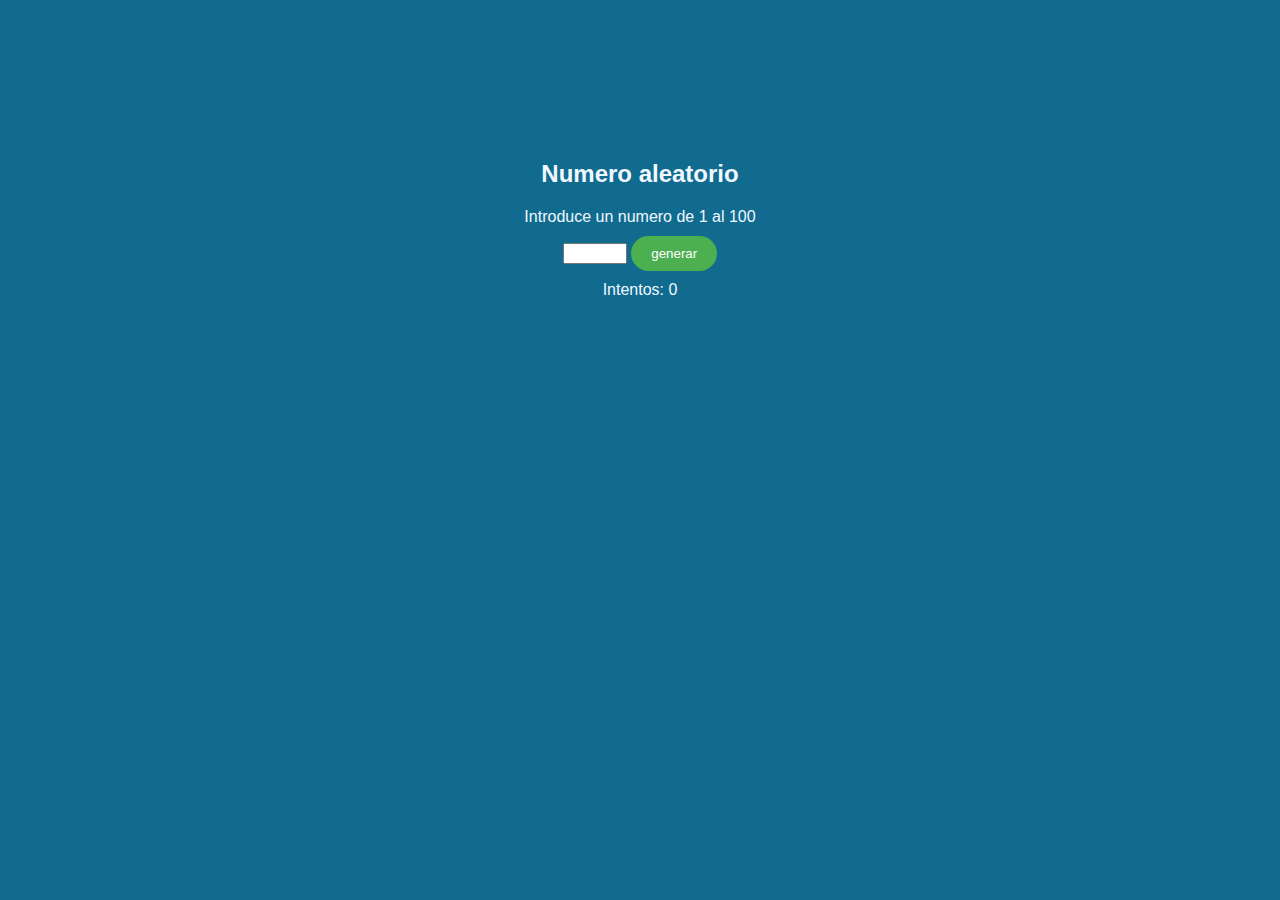
<file: aleatorio/index.html>
<!DOCTYPE html>
<html lang="en">
<head>
    <meta charset="UTF-8">
    <meta http-equiv="X-UA-Compatible" content="IE=edge">
    <meta name="viewport" content="width=device-width, initial-scale=1.0">
    <title>Numero aleatorio</title>
    <link rel="stylesheet" href="estilos.css">
    <script src="aleatorio.js"></script>
</head>
<body>
    <div id="">
    <h2>Numero aleatorio</h2>
    <p>Introduce un numero de 1 al 100</p>
    <input type="number" id="AdivinarInp" min="1" max="100">
    <button onclick="generarnumero()" id="btnClic">generar</button>
    <p id="resultado"></p>
    <p id="intentos">Intentos: 0</p> 
    </div>
</body>
</html>
</file>
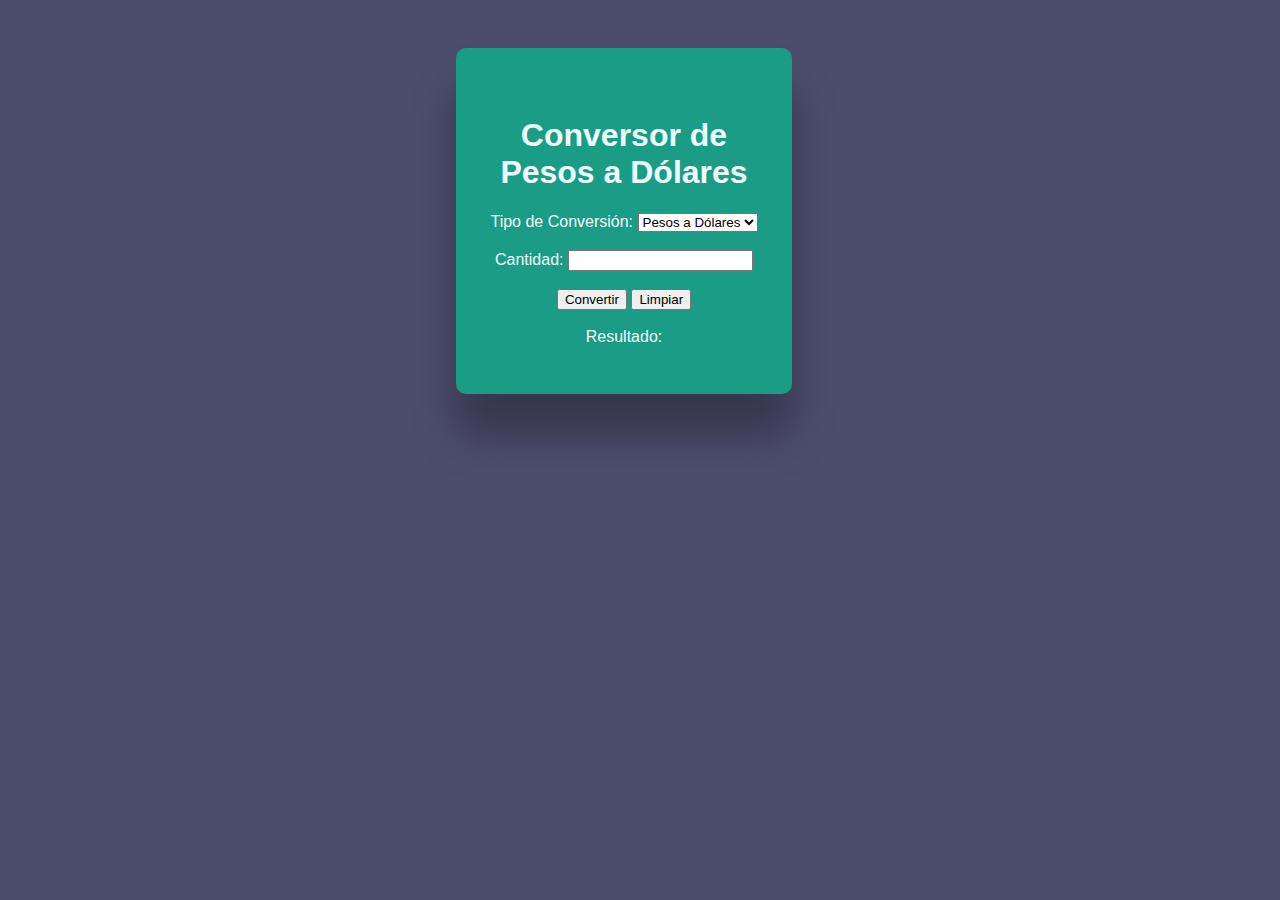
<file: dolares-pesos/index.html>
<!DOCTYPE html>
<html lang="en">
<head>
    <meta charset="UTF-8">
    <meta name="viewport" content="width=device-width, initial-scale=1.0">
    <title>Document</title>
    <script src="c.js"></script>
    <link rel="stylesheet" href="estilos.css">
</head>
<body>
    
    <div class="d1">
        <h1>Conversor de Pesos a Dólares</h1>

        <label for="tipoConversion">Tipo de Conversión:</label>
        
        <select id="tipoConversion">
          <option value="pesos-dolares">Pesos a Dólares</option>
          <option value="dolares-pesos">Dólares a Pesos</option>
         
        </select>
        
      
        <br><br>
       
        <label for="cantidad">Cantidad:</label>
        <input type="number" id="cantidad">
      
        <br><br>
      
        <button onclick="convertir()">Convertir</button>
        <button onclick="limpiar()">Limpiar</button>
      
        <br><br>
      
        <div id="resultado">Resultado:</div>
    </div>
</body>
</html>
</file>
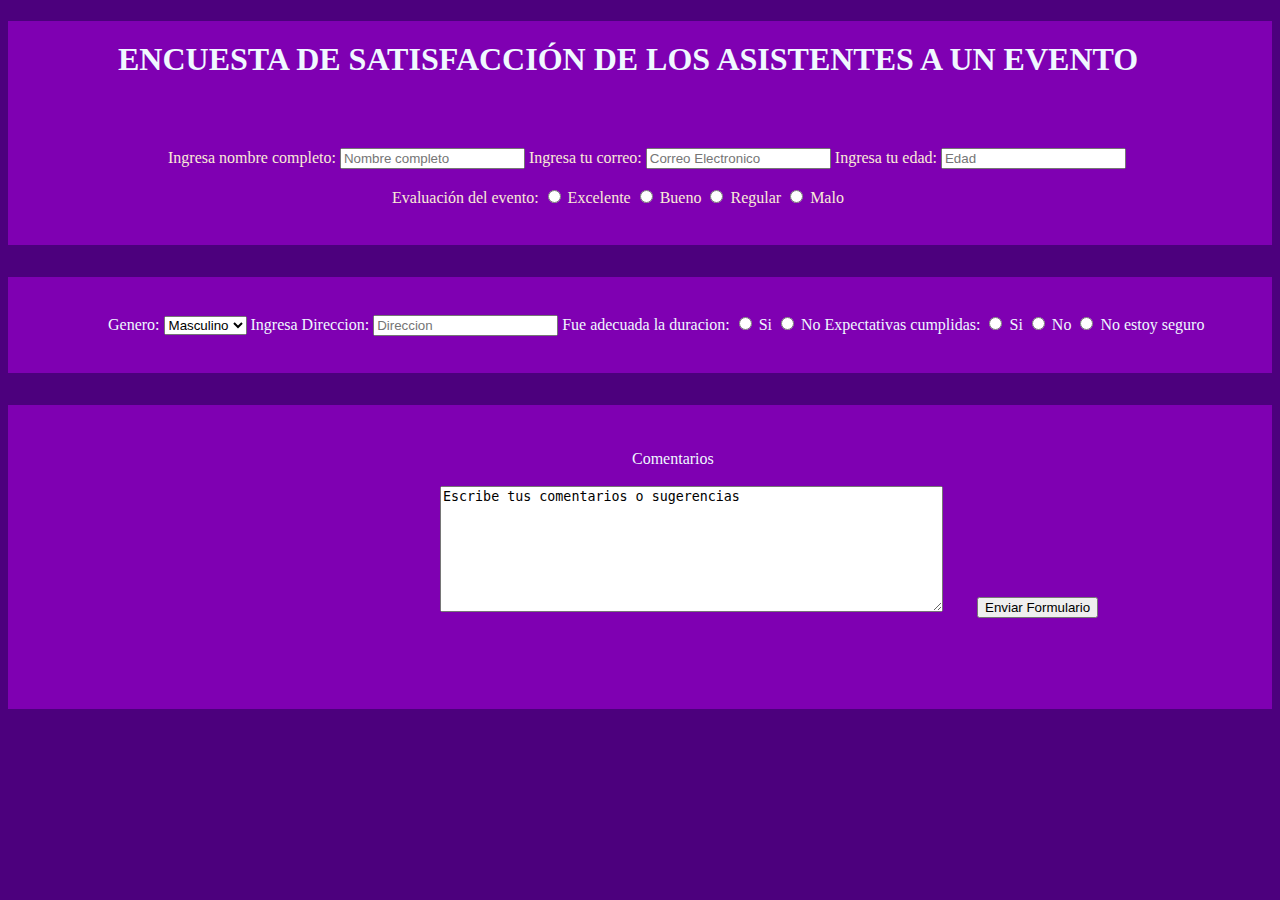
<file: PRACTICA 2/index.html>
<!DOCTYPE html>
<html lang="en">
<head>
    <meta charset="UTF-8">
    <meta http-equiv="X-UA-Compatible" content="IE=edge">
    <meta name="viewport" content="width=device-width, initial-scale=1.0">
    <title>Practica 2</title>
    <link rel="stylesheet" href="estilos.css">
</head>
<body>
    <div id="encabezado">
        <h1 id="titulo">ENCUESTA DE SATISFACCIÓN DE LOS ASISTENTES A UN EVENTO</h1>
        <form action="" method="get" name="requisitos" id="f1">
            <label>Ingresa nombre completo:</label>
            <input type="text" placeholder="Nombre completo">
            <label>Ingresa tu correo:</label>
            <input type="email" name="" id="" placeholder="Correo Electronico">
            <label>Ingresa tu edad:</label>
            <input type="text" placeholder="Edad"> <br> <br>
            <label for="" id="eva">Evaluación del evento:</label>
            <input type="radio" name="" id=""> Excelente 
            <input type="radio" name="" id=""> Bueno 
            <input type="radio" name="" id=""> Regular
            <input type="radio" name="" id=""> Malo 
        </form>
    </div>
    <div id="d2">
        <form action="" method="get" name="adicional" id="f2">
            <label>Genero:</label>
            <select>
                <option value="">Masculino</option>
                <option value="">Femenino</option>
            </select>
            <label>Ingresa Direccion:</label>
            <input type="text" placeholder="Direccion">
            <label>Fue adecuada la duracion:</label>
            <input type="radio" name="" id=""> Si
            <input type="radio" name="" id=""> No 
            <label>Expectativas cumplidas:</label> 
            <input type="radio" name="" id=""> Si
            <input type="radio" name="" id=""> No
            <input type="radio" name="" id=""> No estoy seguro
        </form>
    </div>
    <div id="d3">
        <form action="" method="" name="comentarios" id="comentarios">
            <label for="" id="c">Comentarios</label> <br> <br>
            <textarea name="" id="" cols="60" rows="8">Escribe tus comentarios o sugerencias</textarea>
            <button type="submit" id="Enviar">Enviar Formulario</button>
        </form>
    </div>
        
</body>
</html>
</file>
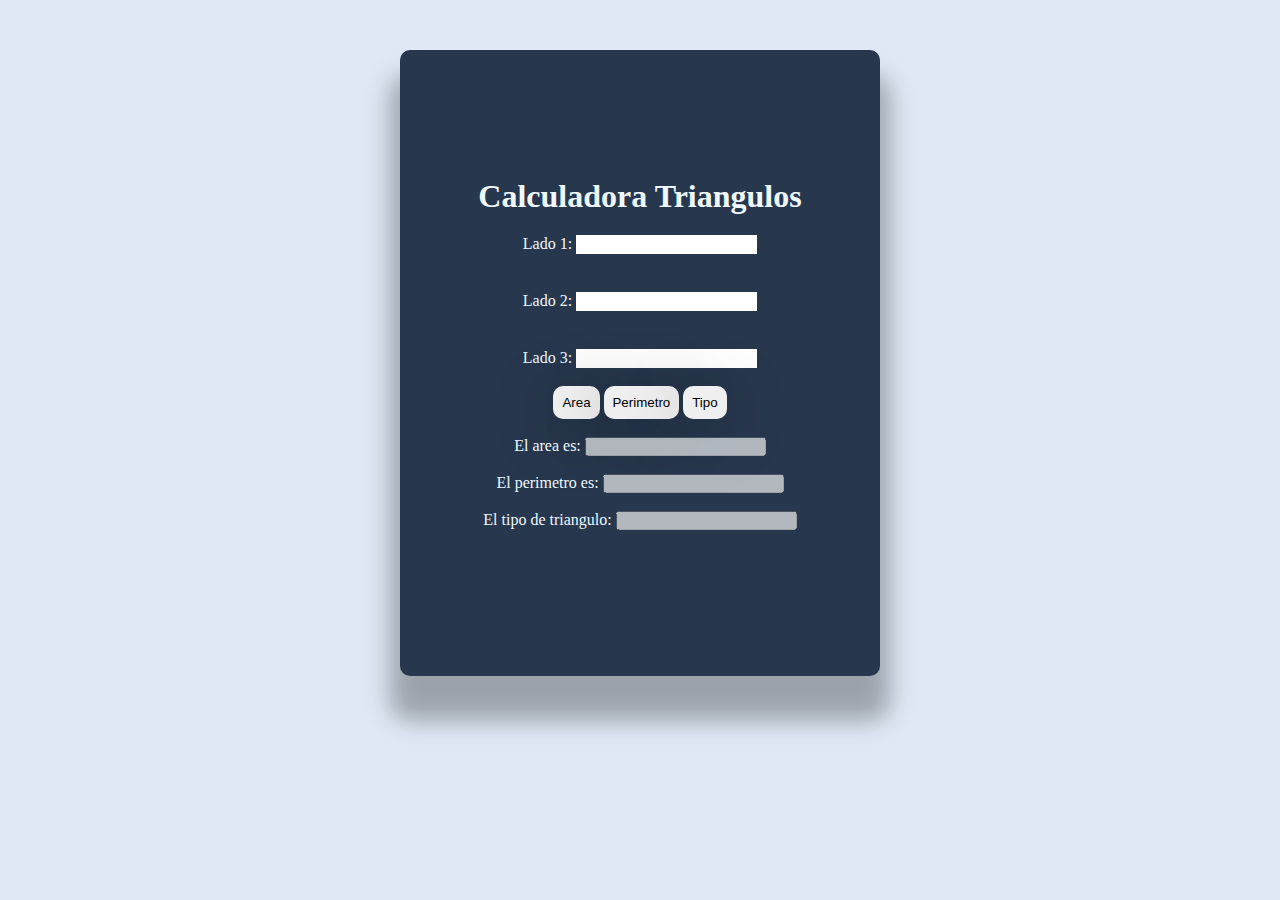
<file: practica-05-06/index.html>
<!DOCTYPE html>
<html lang="en">
<head>
    <meta charset="UTF-8">
    <meta http-equiv="X-UA-Compatible" content="IE=edge">
    <meta name="viewport" content="width=device-width, initial-scale=1.0">
    <title>Document</title>
    <script src="a.js"></script>
    <link rel="stylesheet" href="estilos.css">
</head>
<body>
    <div class="d1">
        <script src="a.js"></script>
      <h1 class="T">Calculadora Triangulos</h1>  
    
      <label>Lado 1:</label>
      <input type="number" id="operador1"><br><br>
    
      <label>Lado 2:</label>
      <input type="number" id="operador2"><br><br>

      <label>Lado 3:</label>
      <input type="number" id="operador3"><br><br>

      <button class="b1" onclick="CalcularArea()">Area</button>
      <button class="b2" onclick="CalcularPerimetro()">Perimetro</button>
      <button class="b3" onclick="CalcularTipo()">Tipo</button> <br><br>

      <label>El area es:</label>
      <input type="number" id="resultadoA" disabled><br><br>

      <label>El perimetro es:</label>
      <input type="number" id="resultadoP" disabled><br><br>

      <label>El tipo de triangulo:</label>
      <input type="text" id="resultadoT" disabled><br><br>
    </div>


</body>
</html>
</file>
<file: aleatorio/estilos.css>
body {
    font-family: Arial, sans-serif;
    text-align: center;
    background-color: rgb(17,107,143);
    color: aliceblue;
    margin-top: 10pc;
  }
  p{
    margin: 10px 0;
  }
  button {
    padding: 10px 20px;
    background-color: #4CAF50;
    color: white;
    border: none;
    cursor: pointer;
    border-radius: 20px;
  }
</file>
<file: dolares-pesos/estilos.css>
.d1{
    margin-top: 3pc;
    color: azure;
    padding: 3pc 2pc;
    margin-left: 28pc;
    margin-right: 30pc;
    background: #1B9C85;
    text-align: center;
    border-radius: 10px;    
    text-align: center;
    box-shadow: 0px 40px 45px rgb(0,0,0,0.3);
    font-family: Arial, "Helvetica Neue", Helvetica, sans-serif;
}
body{
    background-color: #4C4C6D;
}
</file>
<file: PRACTICA 2/estilos.css>
body{
    background-color: #4c007d;
}
#titulo{
    color: aliceblue;
    margin-left: 110px;
    padding-top: 20px;
    
}
#encabezado{
    background-color: #7f00b2;   
    height: 14pc;
}
#requisitos{
    background-color: #4ed8b8;
    margin-top: 15pc;
}
#f1{
    color: antiquewhite;
    margin-top: 70px;
    margin-left: 10pc;
}
#d2{
    background-color: #7f00b2;
    height: 6pc;
    margin-top: 2pc;
   
}
#eva{
    margin-left: 14pc;
}
#f2{
    color: aliceblue;
    padding-top: 37px;
    margin-left: 100px;
}
#d3{
    background-color: #7f00b2;
    height: 19pc;
    margin-top: 2pc;
}
#comentarios{
    margin-left: 27pc;
    padding-top: 45px;
}
#c{
    color: aliceblue;
    margin-left: 12pc; 
}
#Enviar{
    margin-left: 30px;
}
</file>
<file: practica-05-06/estilos.css>
*{
    margin: 0;
    padding: 0;
    box-sizing: border-box;
    font-family: "fondo" sans-serif;
}

body{
    background: #dfe9f5;
}
.d1{
    width: 30pc;
    padding: 8pc 1pc;
    margin: 50px auto;
    background: #27374D;
    border-radius: 10px;    
    text-align: center;
    box-shadow: 0px 35px 25px 10px rgb(0,0,0,0.3);
    color: aliceblue;
}
.b1, .b2, .b3, .b4{
    border-radius: 10px;    
    text-align: center;
    box-shadow: 0 10px 65px rgb(0,0,0,0.3);
    outline: none;
    border: none;
    padding: 2%;
    cursor: pointer;

}
#operador1, #operador2, #operador3{
    border: none;
    margin-top: 20px;
    padding: 2px;
}
.d2{
    margin-left: 40pc;
    margin-top: -auto;
}
</file>
